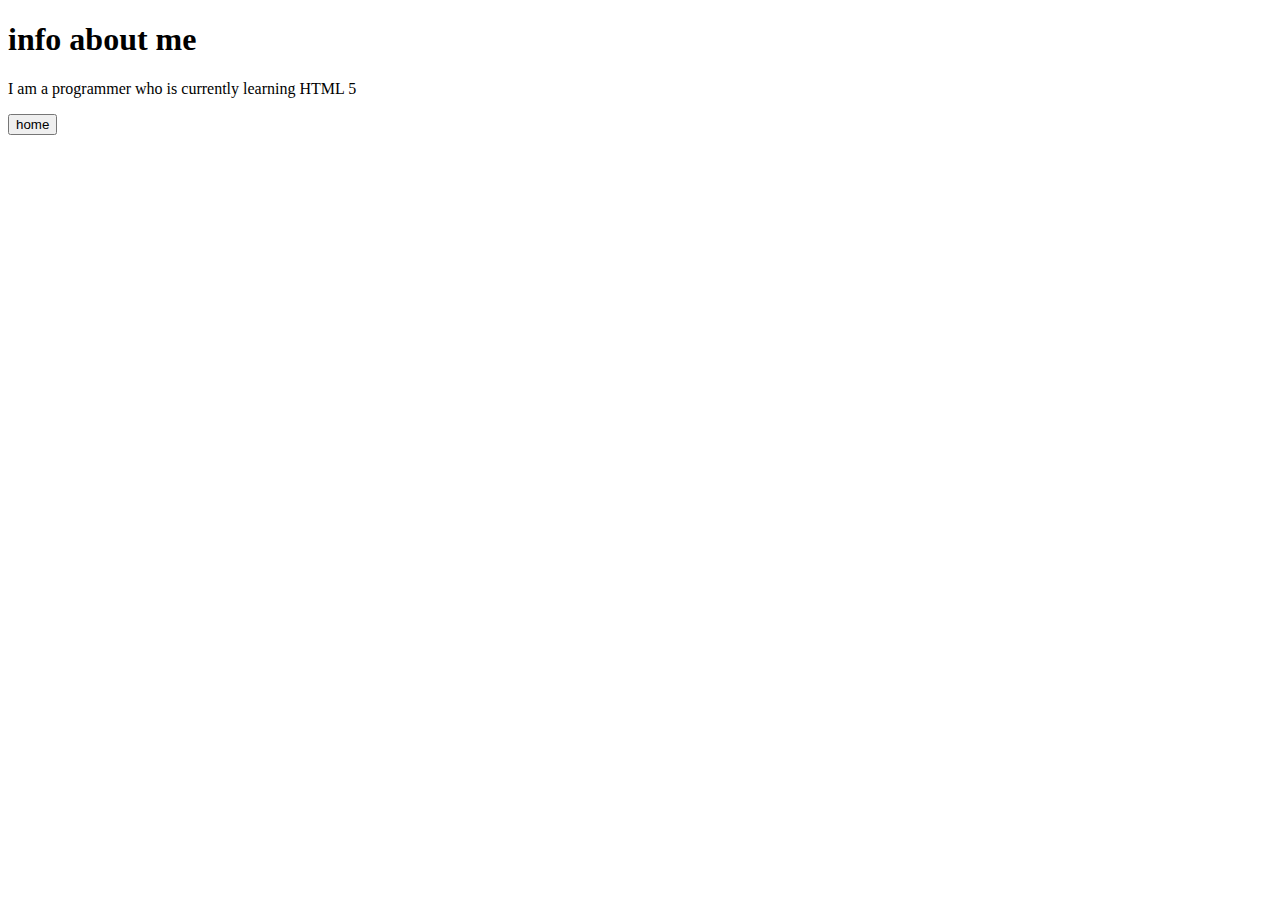
<file: info.html>
<!DOCTYPE html>
<html lang="en">
<head>
    <meta charset="UTF-8">
    <meta name="viewport" content="width=device-width, initial-scale=1.0">
    <title>Document</title>
</head>
<body>
    <h1> info about me</h1>
    <p> I am a programmer who is currently learning HTML 5</p>

    <div>

        <a href="index.html">
            <button> home </button>
        </a>

    </div>
</body>
</html>
</file>
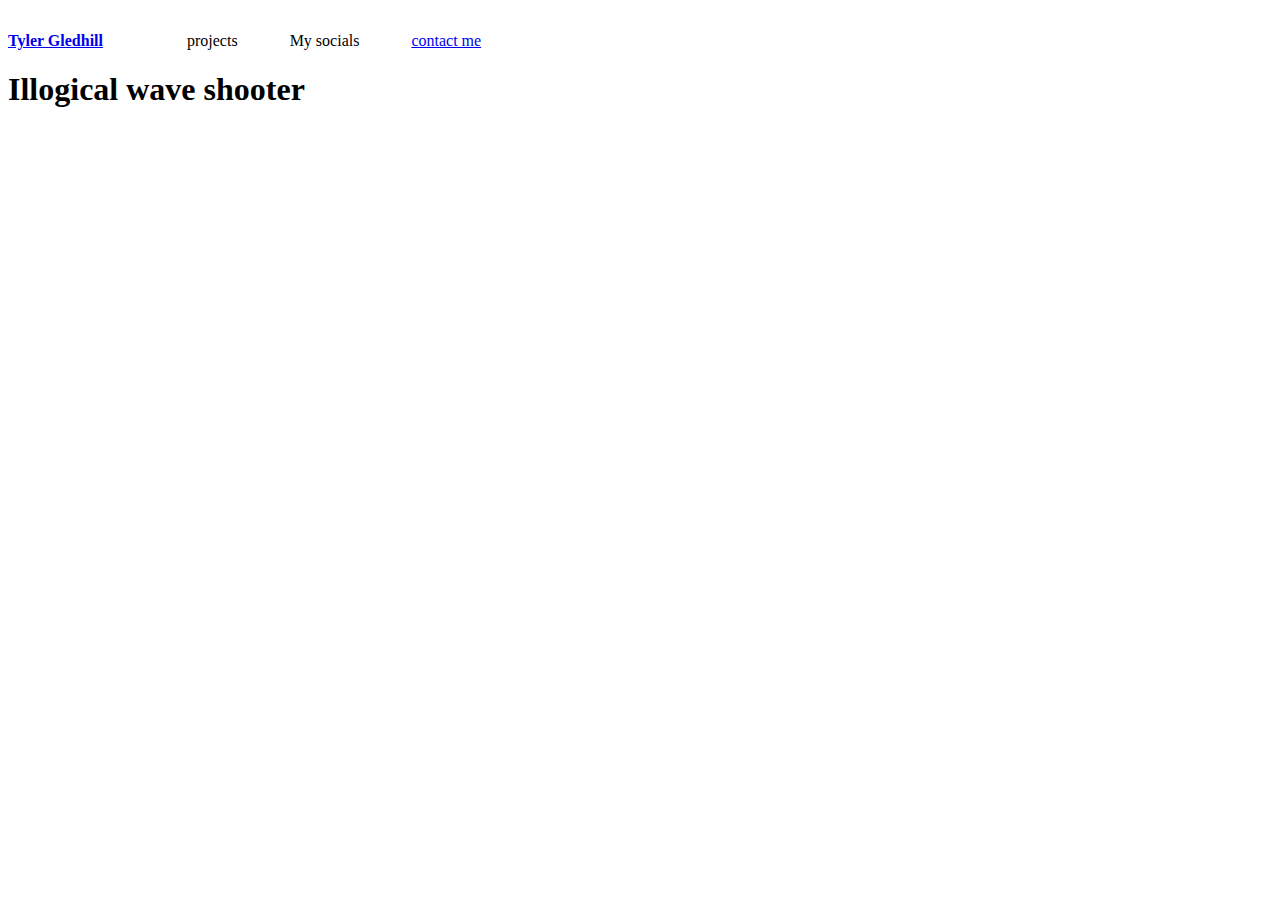
<file: ProjectPages/IllogicalWaveShooter.html>
<!DOCTYPE html>
<html lang="en">
<head>
    <meta charset="UTF-8">
    <meta name="viewport" content="width=device-width, initial-scale=1.0">
    <title>Tyler Gledhill | Illogical Wave Shooter</title>
    <link rel="stylesheet" href="/style.css">
</head>
<body>

    <i-- header --></i-->
    <div style="margin-top:2em" style = "font-family: Montserrat">
        <a style = "font-weight: bolder" href="/index.html" title="My about page">Tyler Gledhill</a>
        <i-- should work as a link to projects page or section when that is added--></i-->
        <a style = "margin-left:5em" title="My projects"> projects</a>
        <i-- this will be a link to my linktree when I create one and make proffesional social media pages--></i-->
        <a style = "margin-left:3em" title="My linktree"> My socials</a>
        <a style = "margin-left: 3em" href="mailto:whattyler@outlook.com" target = "_blank" rel ="noopener noreferrer"> contact me</a>
    </div>

    <i -- title --></i>
    <div style ="font-family: montserrat">
        <h1>Illogical wave shooter</h1>
    </div>

</body>
</html>
</file>
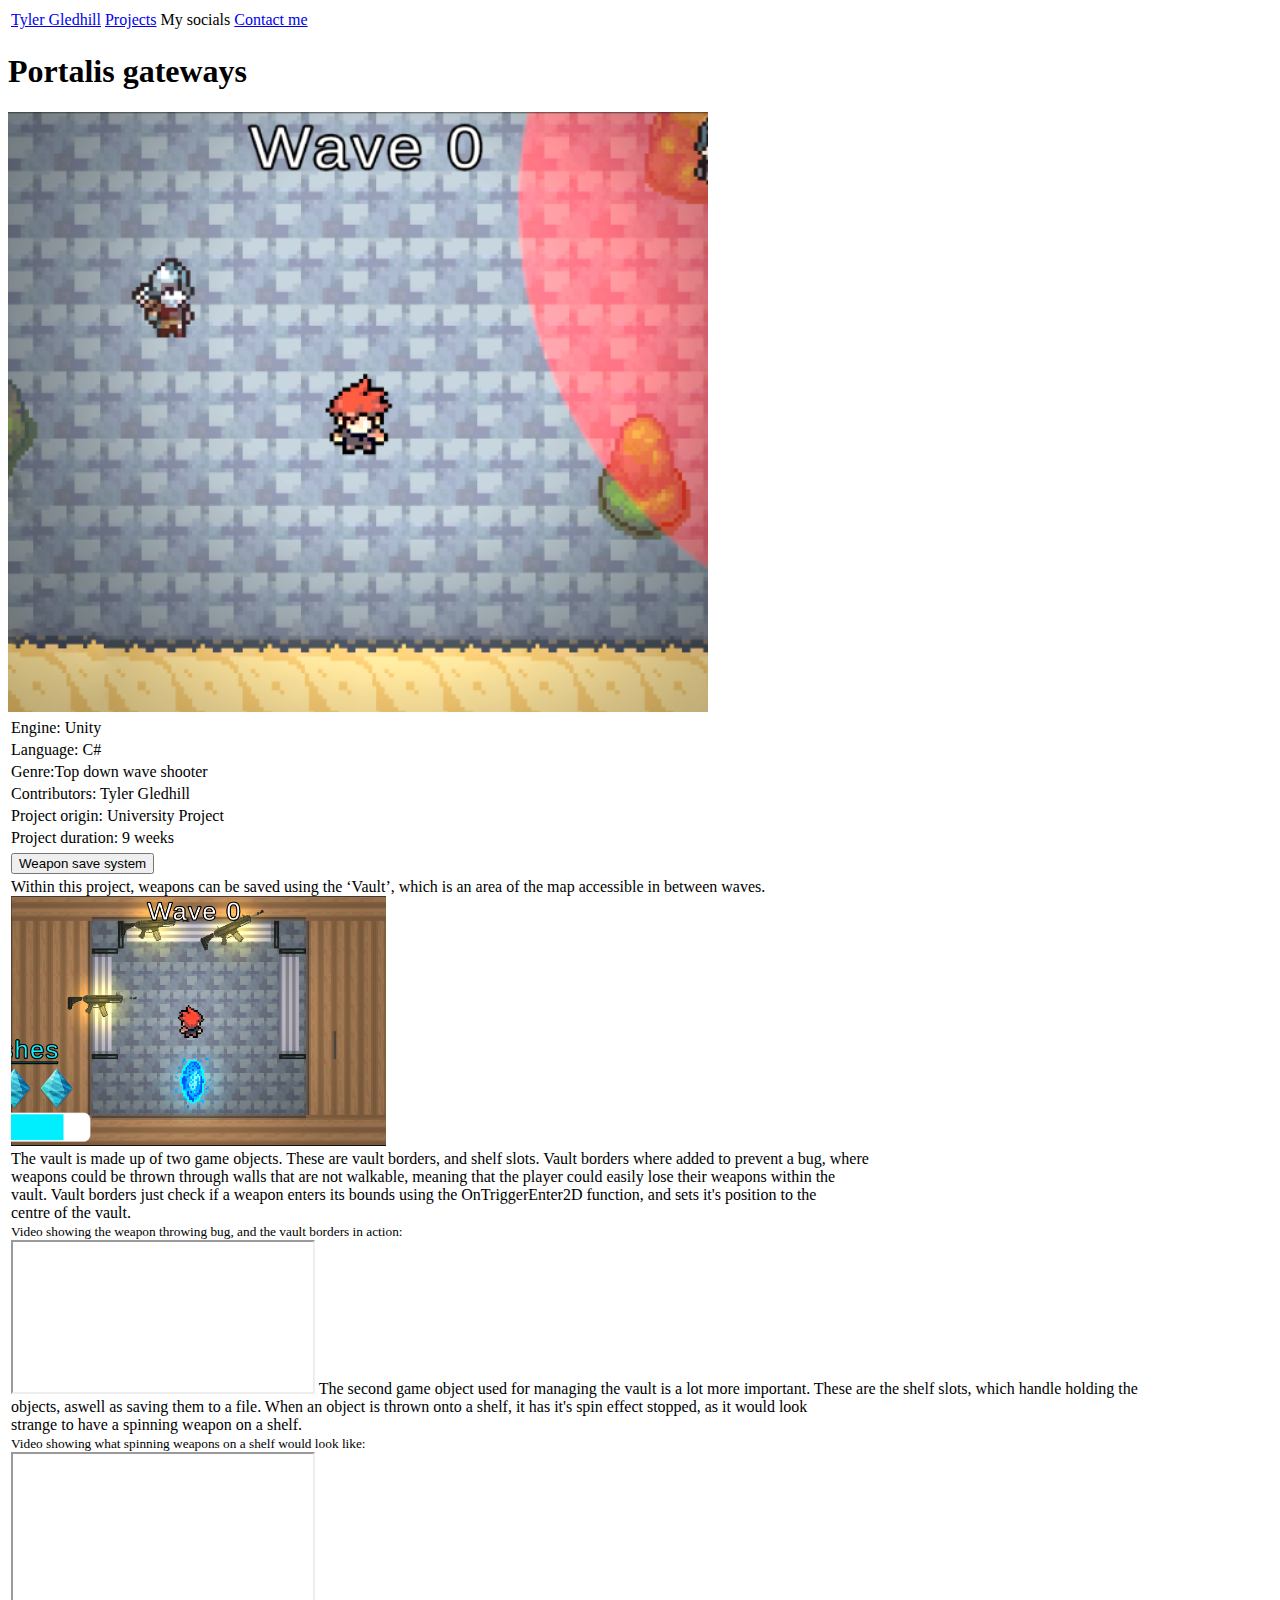
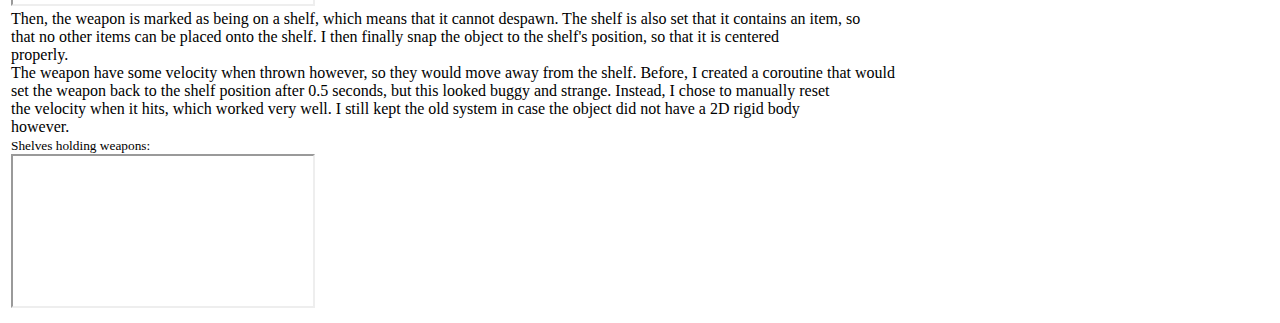
<file: ProjectPages/PortalisGateways.html>
<!DOCTYPE html>
<html lang="en">
<head>
    <meta charset="UTF-8">
    <meta name="viewport" content="width=device-width, initial-scale=1.0">
    <title>Tyler Gledhill | Portalis gateways</title>
     <link rel="preconnect" href="https://fonts.googleapis.com">
    <link rel="preconnect" href="https://fonts.gstatic.com" crossorigin>
    <link href="https://fonts.googleapis.com/css2?family=Montserrat:ital,wght@0,100..900;1,100..900&display=swap" rel="stylesheet">
    <link rel="stylesheet" href="/style.css">

</head>
<body>
    
    <i-- header --></i-->
    <div class="header"id="header">
    </div>

    <i-- logo--></i-->
    <div>
        <h1 Class="AboutLink">Portalis gateways</h1>
        <img src="/Resources/Images/GameLogos/Portalis gateways logo resized.png" class ="Border ProjectPreview DrodpownMargin">
    </div>

    <i-- basic info--></i-->
    <div>
        <table class="Border" class = "CyanTable">
            <tr class ="CyanTable"><td>Engine: Unity</td></tr>
            <tr class ="CyanTable"><td>Language: C#</td></tr>
            <tr class ="CyanTable"><td>Genre:Top down wave shooter</td></tr>
            <tr class ="CyanTable"><td>Contributors: Tyler Gledhill</td></tr>
            <tr class ="CyanTable"><td>Project origin: University Project</td></tr>
            <tr class ="CyanTable"><td>Project duration: 9 weeks</td></tr>
        </table>
    </div>

    <i-- info dropdowns--></i-->
    <div>
        <table class="DropdownTable">
                <tr><td><button class="DropdownTitle">Weapon save system</button></td></tr>
                <tr><td id = "DropdownElement" class = "content">
                    Within this project, weapons can be saved using the ‘Vault’, which is an area of the map accessible in between waves.<br>
                    <image src="/Resources/Images/Portalis Gateways/Vault Area.png" width="375px" height="250px" class="DropdownMargin" title="Image showcasing the vault area"></image><br>
                    The vault is made up of two game objects. These are vault borders, and shelf slots. Vault borders where added to prevent a bug, where<br>
                    weapons could be thrown through walls that are not walkable, meaning that the player could easily lose their weapons within the<br>
                    vault. Vault borders just check if a weapon enters its bounds using the OnTriggerEnter2D function, and sets it's position to the<br>
                    centre of the vault.<br>
                    <small>Video showing the weapon throwing bug, and the vault borders in action:</small><br>
                    <iframe src="" class="DropdownVideo" allowfullscreen></iframe>
                    The second game object used for managing the vault is a lot more important. These are the shelf slots, which handle holding the<br>
                    objects, aswell as saving them to a file. When an object is thrown onto a shelf, it has it's spin effect stopped, as it would look<br>
                    strange to have a spinning weapon on a shelf.<br>
                    <small>Video showing what spinning weapons on a shelf would look like:</small><br>
                    <iframe src="" class="DrodpownVideo" allowfullscreen></iframe><br>
                    Then, the weapon is marked as being on a shelf, which means that it cannot despawn. The shelf is also set that it contains an item, so<br>
                    that no other items can be placed onto the shelf.  I then finally snap the object to the shelf's position, so that it is centered<br>
                    properly.<br>
                    The weapon have some velocity when thrown however, so they would move away from the shelf. Before, I created a coroutine that would<br>
                    set the weapon back to the shelf position after 0.5 seconds, but this looked buggy and strange. Instead, I chose to manually reset<br>
                    the velocity when it hits, which worked very well. I still kept the old system in case the object did not have a 2D rigid body<br>
                    however.<br>
                    <small>Shelves holding weapons:</small><br>
                    <iframe src="" class="DropdownVideo" allowfullscreen></iframe>
                    <i-- discuss how the vault prevents the player from leaving if certain conditions are not met after talking about saving--></i-->
                    <i-- should this be in it's own section?--></i-->
                </td></tr>
        </table>
    </div>

    <i-- defer attribute can be used to allow this to be imported in the header--></i-->
    <script src="/Scripts/Dropdown.js"></script>
    <script src="/Scripts/Header.js"></script>
</body>
</html>
</file>
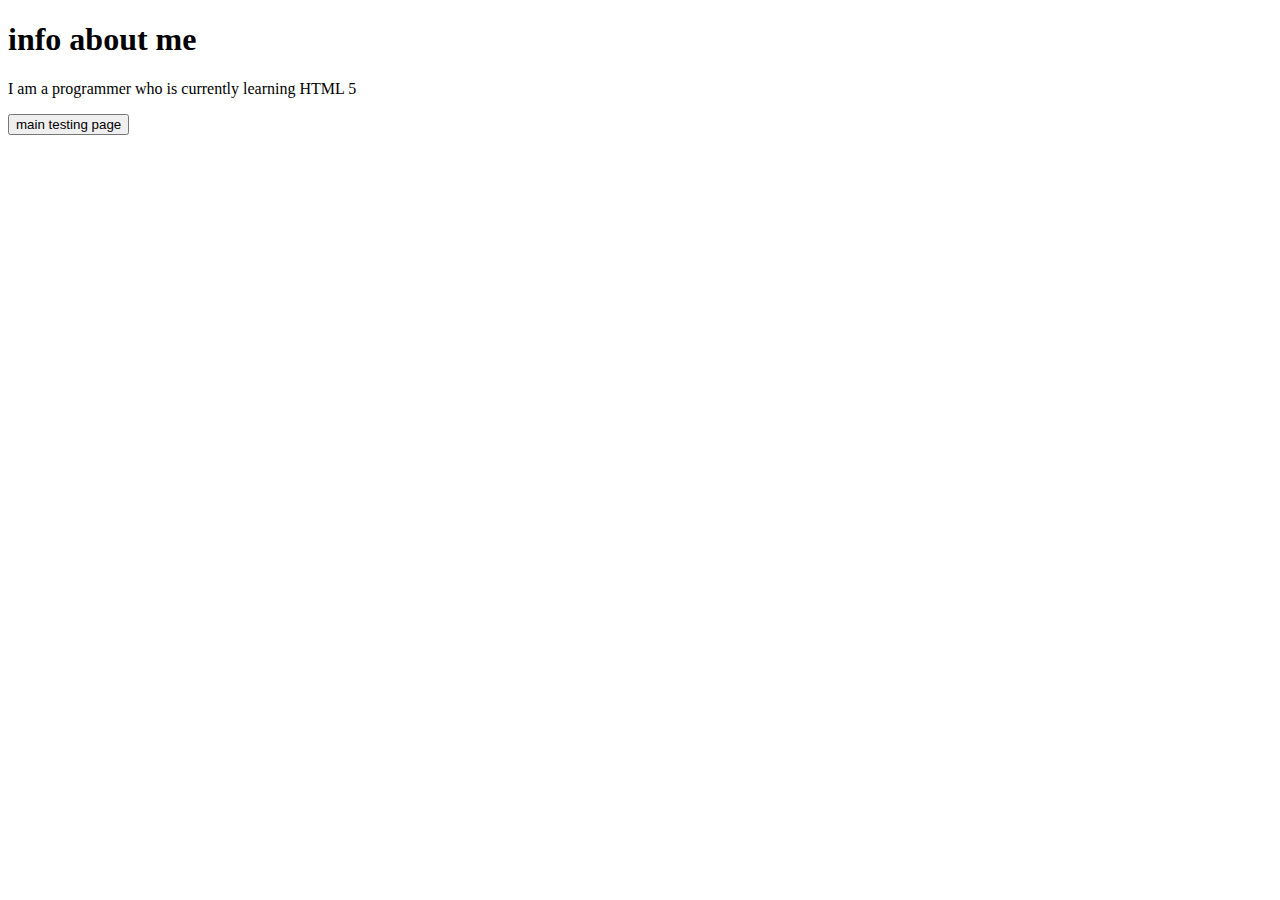
<file: TestingForms/info.html>
<!DOCTYPE html>
<html lang="en">
<head>
    <meta charset="UTF-8">
    <meta name="viewport" content="width=device-width, initial-scale=1.0">
    <title>Document</title>
</head>
<body>
    <h1> info about me</h1>
    <p> I am a programmer who is currently learning HTML 5</p>

    <div>

        <a href="oldindex.html">
            <button> main testing page </button>
        </a>

    </div>
</body>
</html>
</file>
<file: style.css>
body{
    background-color: white;
    color: black;
}
</file>
